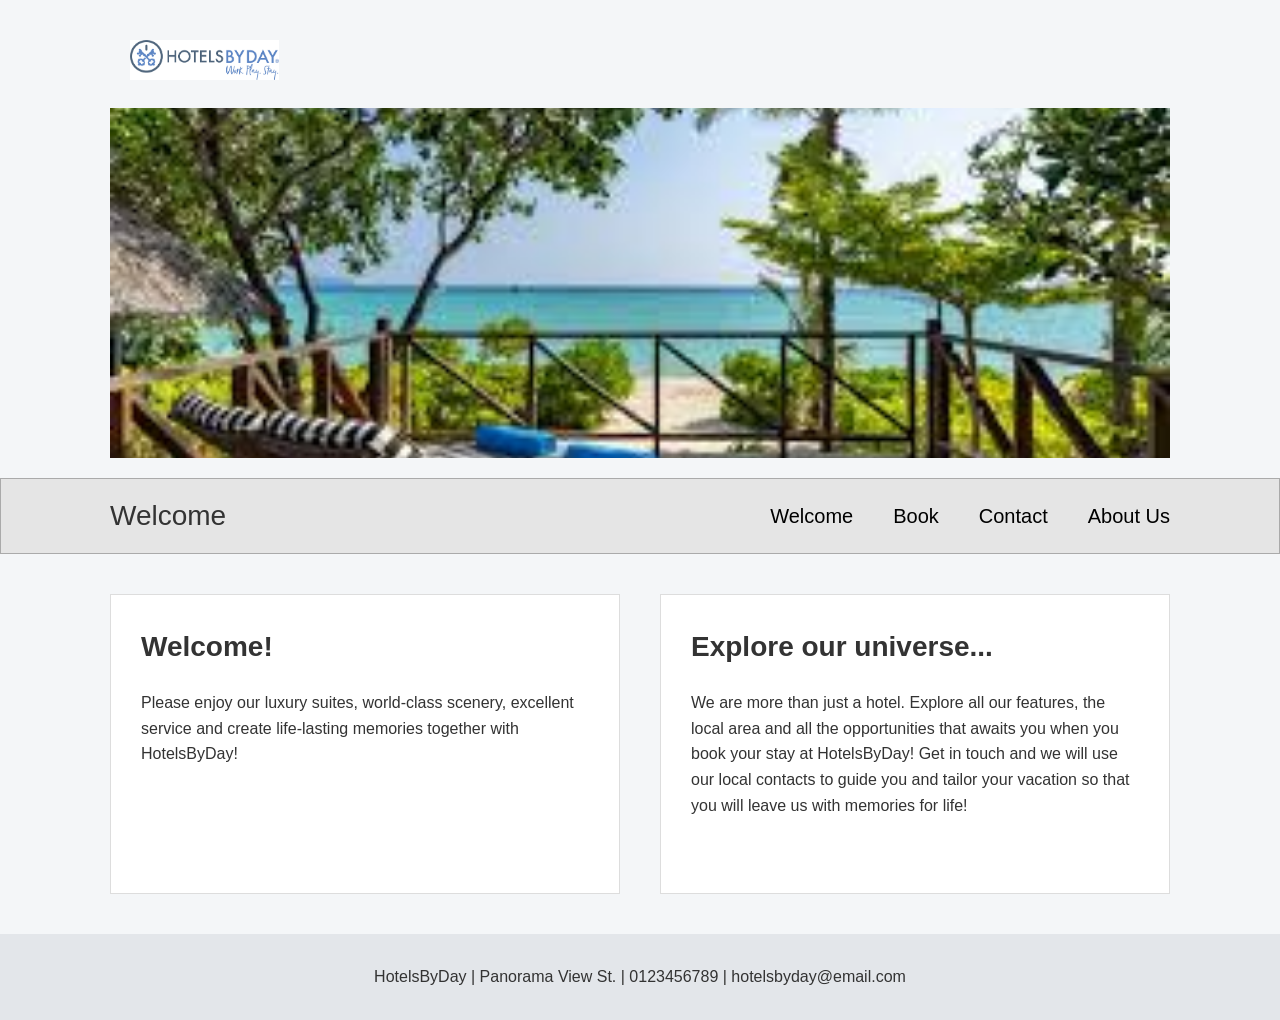
<file: index.html>
<!DOCTYPE html>
<html lang="en">

<head>

    <head>
        <meta charset="UTF-8">
        <meta name="viewport" content="width=device-width, initial-scale=1.0">

        <title>HotelsByDay - Welcome</title>

        <meta name="description" content="HotelsByDay offers luxury suites, beautiful scenery and unforgettable stays.">
        <meta name="author" content="HotelsByDay">

        <link rel="stylesheet" href="styles.css">
    </head>
</head>

<body>

    <header class="header">
        <div class="header-inner">
            <img src="images/logo.png" alt="Hotel Logo" class="logo">
            <img src="images/hotel.png" alt="Hotel View" class="header-image">
        </div>
    </header>

    <nav class="nav">
        <div class="nav-inner">
            <div class="nav-title">Welcome</div>

            <div class="hamburger" id="hamburger">
                ☰
            </div>

            <div class="nav-links" id="navLinks">
                <a href="index.html">Welcome</a>
                <a href="book.html">Book</a>
                <a href="contact.html">Contact</a>
                <a href="about.html">About Us</a>
            </div>
        </div>
    </nav>

    <div class="container">
        <div class="content-grid">
            <div class="box">
                <h2>Welcome!</h2>
                <p>
                    Please enjoy our luxury suites, world-class scenery, excellent service and create life-lasting
                    memories together with HotelsByDay!
                </p>
            </div>

            <div class="box">
                <h2>Explore our universe...</h2>
                <p>
                    We are more than just a hotel. Explore all our features, the local area and all the opportunities
                    that awaits you when you book your stay at HotelsByDay! Get in touch and we will use our local
                    contacts to guide you and tailor your vacation so that you will leave us with memories for life!
                </p>
            </div>
        </div>
    </div>

    <footer class="footer">
        HotelsByDay | Panorama View St. | 0123456789 | hotelsbyday@email.com
    </footer>

    <script>
        const hamburger = document.getElementById("hamburger");
        const navLinks = document.getElementById("navLinks");

        hamburger.addEventListener("click", () => {
            navLinks.classList.toggle("active");
        });
    </script>

</body>

</html>
</file>
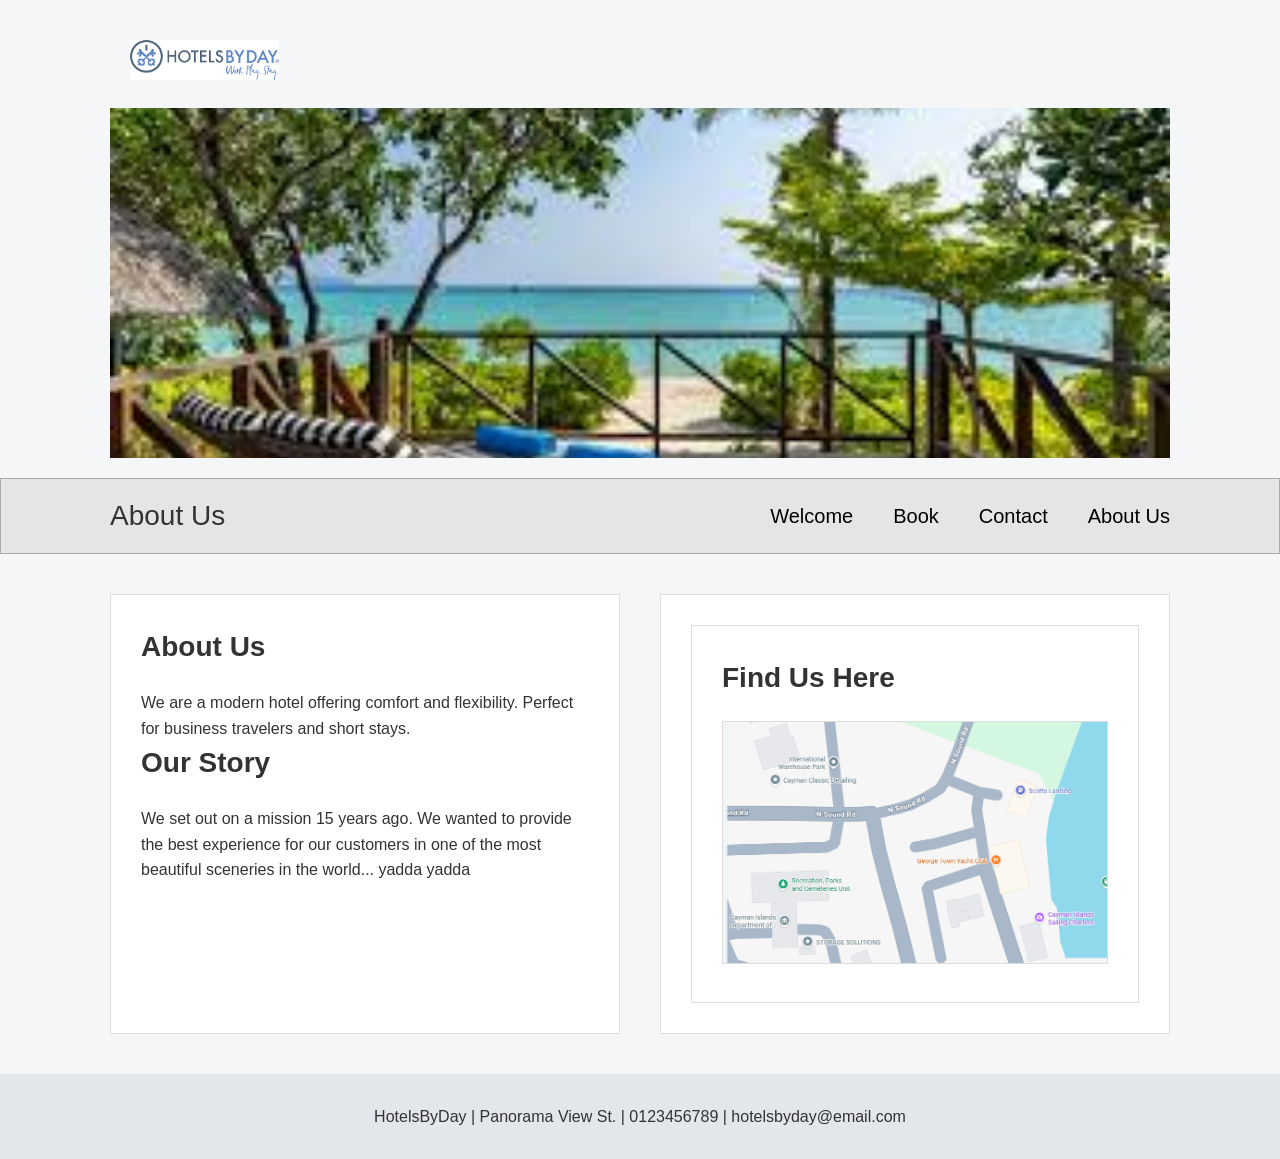
<file: about.html>
<!DOCTYPE html>
<html lang="en">

<head>
    <meta charset="UTF-8">
    <meta name="viewport" content="width=device-width, initial-scale=1.0">

    <title>HotelsByDay - About Us</title>

    <meta name="description" content="HotelsByDay have been around for 15 years. This is our story.">
    <meta name="author" content="HotelsByDay">

    <link rel="stylesheet" href="styles.css">
</head>

<body>

    <header class="header">
        <div class="header-inner">
            <img src="images/logo.png" alt="Hotel Logo" class="logo">
            <img src="images/hotel.png" alt="Hotel View" class="header-image">
        </div>
    </header>

    <nav class="nav">
        <div class="nav-inner">
            <div class="nav-title">About Us</div>

            <div class="hamburger" id="hamburger">
                ☰
            </div>

            <div class="nav-links" id="navLinks">
                <a href="index.html">Welcome</a>
                <a href="book.html">Book</a>
                <a href="contact.html">Contact</a>
                <a href="about.html">About Us</a>
            </div>
        </div>
    </nav>

    <div class="container">
        <div class="content-grid">
            <div class="box">
                <h2>About Us</h2>
                <p>
                    We are a modern hotel offering comfort and flexibility.
                    Perfect for business travelers and short stays.
                </p>
                <h2>Our Story</h2>
                <p>
                    We set out on a mission 15 years ago. We wanted to provide the best experience for our customers in
                    one of the most beautiful sceneries in the world... yadda yadda
                </p>
            </div>

            <div class="box">
                <div class="box">
                    <h2>Find Us Here</h2>
                    <img src="images/about.png" alt="Hotel Location Map" class="map-image">
                </div>
            </div>
        </div>
    </div>

    <footer class="footer">
        HotelsByDay | Panorama View St. | 0123456789 | hotelsbyday@email.com
    </footer>

    <script>
        const hamburger = document.getElementById("hamburger");
        const navLinks = document.getElementById("navLinks");

        hamburger.addEventListener("click", () => {
            navLinks.classList.toggle("active");
        });
    </script>

</body>

</html>
</file>
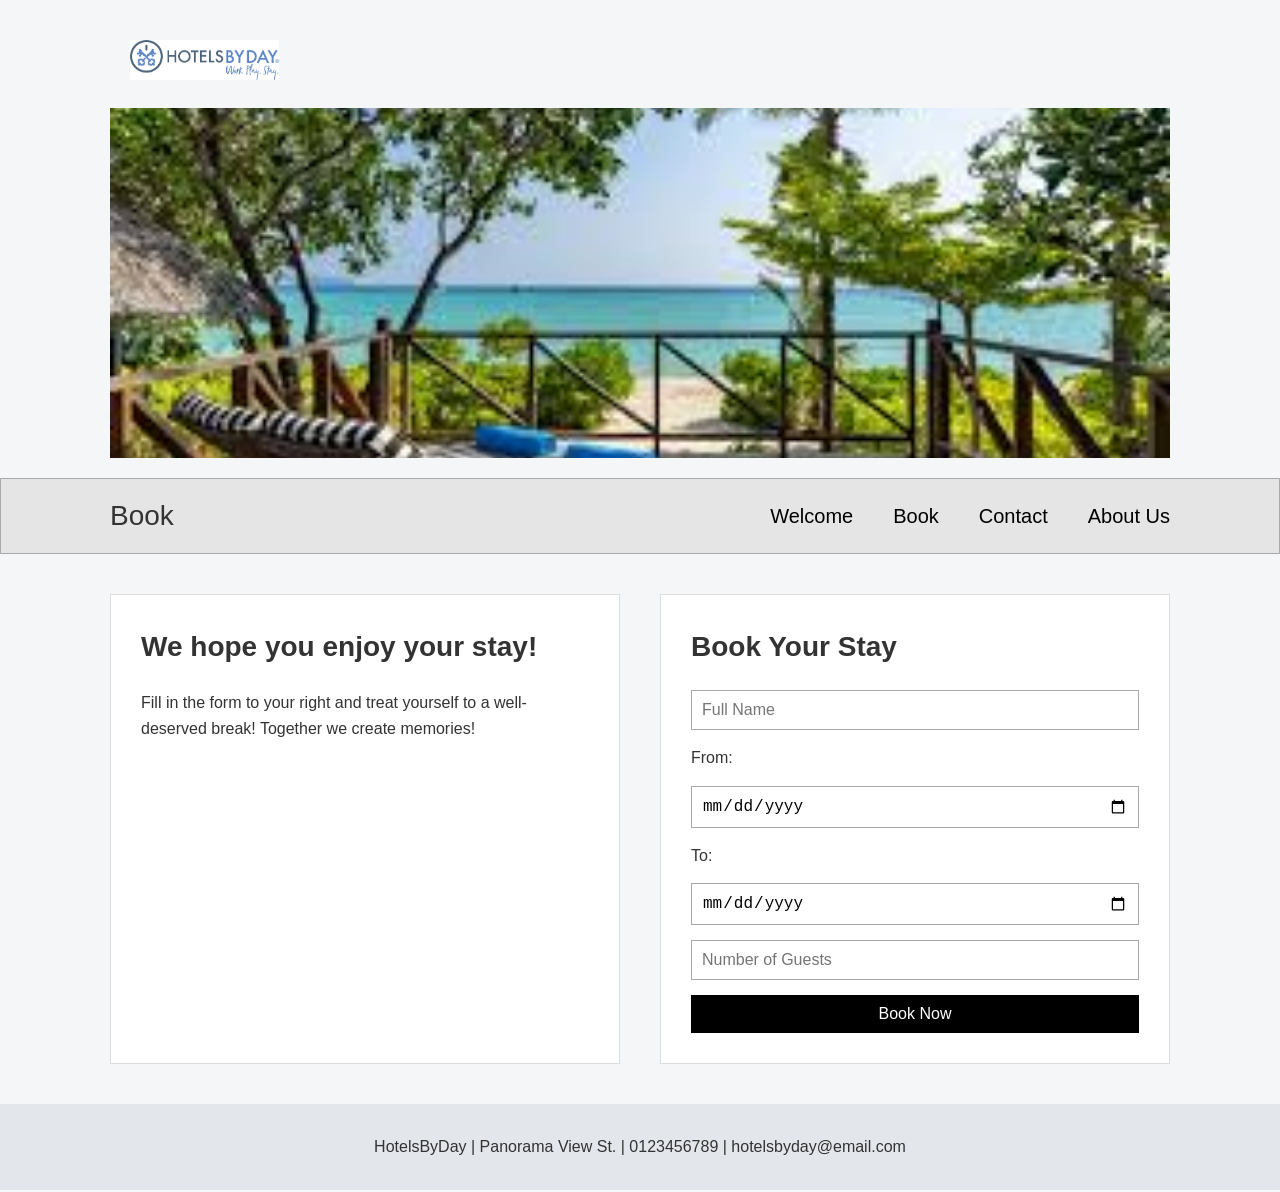
<file: book.html>
<!DOCTYPE html>
<html lang="en">

<head>
    <meta charset="UTF-8">
    <meta name="viewport" content="width=device-width, initial-scale=1.0">

    <title>HotelsByDay - Book</title>

    <meta name="description"
        content="HotelsByDay offers luxury suites, beautiful scenery and unforgettable stays. Book your stay today.">
    <meta name="author" content="HotelsByDay">

    <link rel="stylesheet" href="styles.css">
</head>

<body>

    <header class="header">
        <div class="header-inner">
            <img src="images/logo.png" alt="Hotel Logo" class="logo">
            <img src="images/hotel.png" alt="Hotel View" class="header-image">
        </div>
    </header>

    <nav class="nav">
        <div class="nav-inner">
            <div class="nav-title">Book</div>

            <div class="hamburger" id="hamburger">
                ☰
            </div>

            <div class="nav-links" id="navLinks">
                <a href="index.html">Welcome</a>
                <a href="book.html">Book</a>
                <a href="contact.html">Contact</a>
                <a href="about.html">About Us</a>
            </div>
        </div>
    </nav>

    <div class="container">
        <div class="content-grid">
            <div class="box">
                <h2>We hope you enjoy your stay!</h2>
                <p>
                    Fill in the form to your right and treat yourself to a well-deserved break! Together we create
                    memories!
                </p>
            </div>

            <div class="box">
                <h2>Book Your Stay</h2>
                <form id="bookForm">
                    <input type="text" name="fullname" placeholder="Full Name" required pattern="[A-Za-z\s]+"
                        title="Only letters and spaces allowed">

                    <label for="from">From:</label>
                    <input type="date" id="from" name="from" required>

                    <label for="to">To:</label>
                    <input type="date" id="to" name="to" required>

                    <input type="number" name="guests" placeholder="Number of Guests" required min="1" step="1">

                    <button type="submit">Book Now</button>
                </form>
            </div>
        </div>
    </div>

    <footer class="footer">
        HotelsByDay | Panorama View St. | 0123456789 | hotelsbyday@email.com
    </footer>

    <script>
        const hamburger = document.getElementById("hamburger");
        const navLinks = document.getElementById("navLinks");

        hamburger.addEventListener("click", () => {
            navLinks.classList.toggle("active");
        });
    </script>

</body>

</html>
</file>
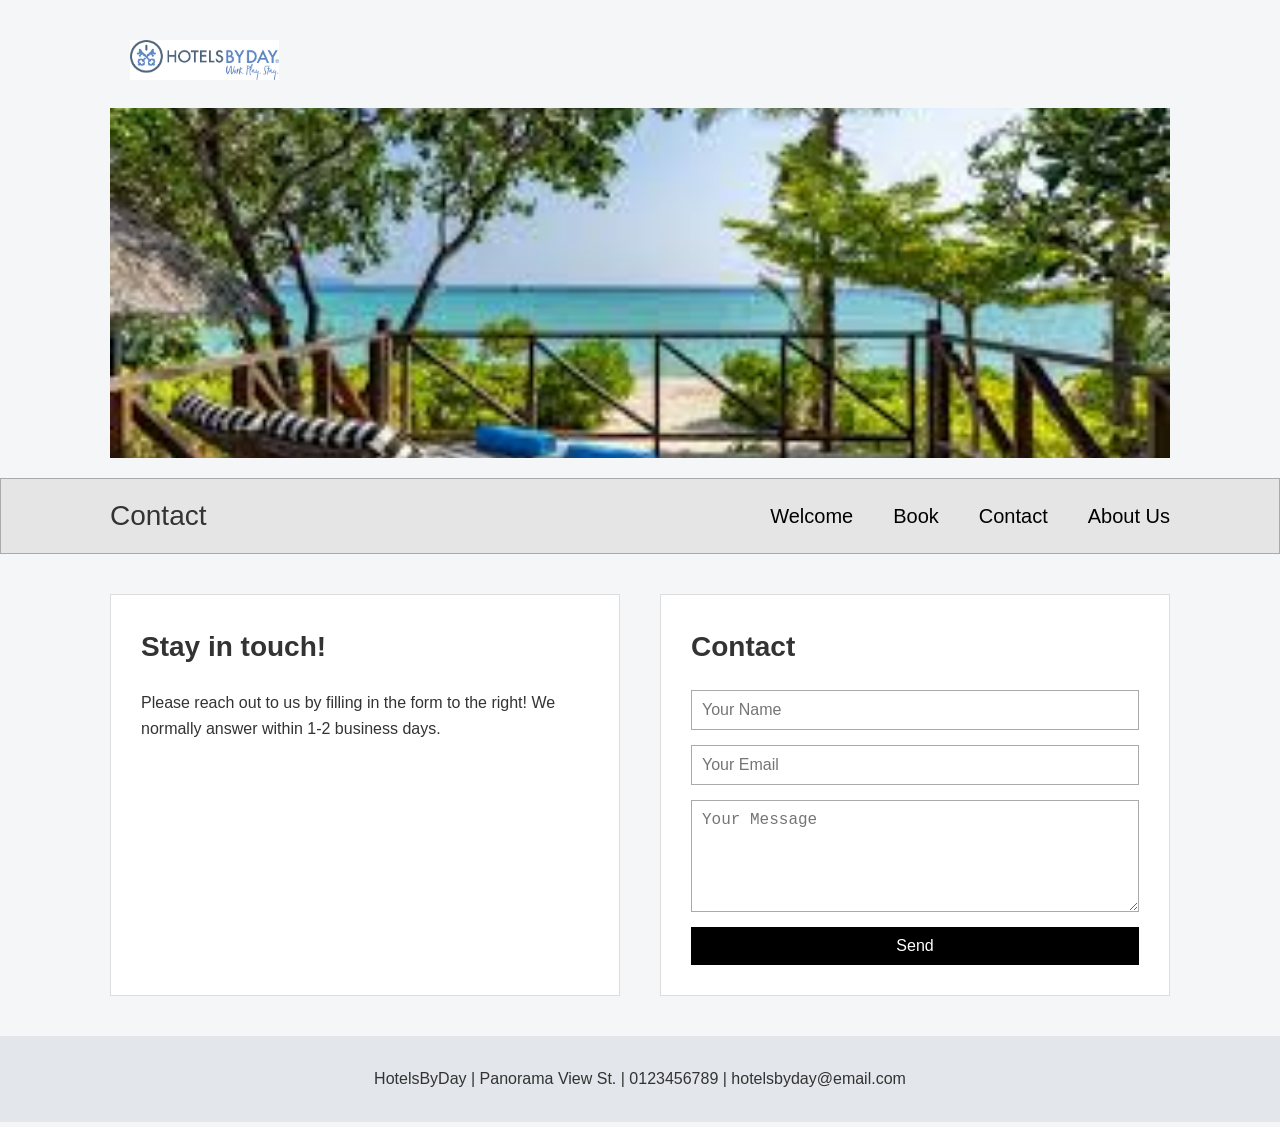
<file: contact.html>
<!DOCTYPE html>
<html lang="en">

<head>
    <meta charset="UTF-8">
    <meta name="viewport" content="width=device-width, initial-scale=1.0">

    <title>HotelsByDay - Contact</title>

    <meta name="description" content="Get in touch with HotelsByDay - we answer within 1-2 days.">
    <meta name="author" content="HotelsByDay">

    <link rel="stylesheet" href="styles.css">
</head>

<body>

    <header class="header">
        <div class="header-inner">
            <img src="images/logo.png" alt="Hotel Logo" class="logo">
            <img src="images/hotel.png" alt="Hotel View" class="header-image">
        </div>
    </header>

    <nav class="nav">
        <div class="nav-inner">
            <div class="nav-title">Contact</div>

            <div class="hamburger" id="hamburger">
                ☰
            </div>

            <div class="nav-links" id="navLinks">
                <a href="index.html">Welcome</a>
                <a href="book.html">Book</a>
                <a href="contact.html">Contact</a>
                <a href="about.html">About Us</a>
            </div>
        </div>
    </nav>

    <div class="container">
        <div class="content-grid">
            <div class="box">
                <h2>Stay in touch!</h2>
                <p>
                    Please reach out to us by filling in the form to the right! We normally answer within 1-2 business
                    days.
                </p>
            </div>

            <div class="box">
                <h2>Contact</h2>
                <form id="contactForm">

                    <input type="text" name="name" placeholder="Your Name" required pattern="[A-Za-z\s]+"
                        title="Only letters and spaces allowed">

                    <input type="email" name="email" placeholder="Your Email" required>

                    <textarea rows="5" name="message" placeholder="Your Message" required minlength="10"></textarea>

                    <button type="submit">Send</button>

                </form>
            </div>
        </div>
    </div>

    <footer class="footer">
        HotelsByDay | Panorama View St. | 0123456789 | hotelsbyday@email.com
    </footer>

    <script>
        const hamburger = document.getElementById("hamburger");
        const navLinks = document.getElementById("navLinks");

        hamburger.addEventListener("click", () => {
            navLinks.classList.toggle("active");
        });
    </script>

</body>

</html>
</file>
<file: styles.css>
/* ===== Base ===== */
* {
    margin: 0;
    padding: 0;
    box-sizing: border-box;
}

body {
    font-family: Arial, Helvetica, sans-serif;
    line-height: 1.6;
    font-size: 16px;
    background-color: #F4F6F8;
    color: #333;
}

/* ===== Header ===== */

.header {
    width: 100%;
}

.header-inner {
    max-width: 1100px;
    margin: auto;
    padding: 20px;
}

.logo {
    height: 80px;
    padding: 20px;
}

.header-image {
    width: 100%;
    height: 350px;
    object-fit: cover;
    display: block;
}

/* ===== Navigation ===== */

.nav {
    background: #e5e5e5;
    border: 1px solid #aaa;
    position: relative;
}

.nav-inner {
    max-width: 1100px;
    margin: auto;
    padding: 15px 20px;
    display: flex;
    align-items: center;
    justify-content: space-between;
}

.nav-title {
    font-size: 28px;
}

.nav-links {
    display: flex;
    gap: 40px;
}

.nav-links a {
    text-decoration: none;
    color: black;
    font-size: 20px;
}

.nav-links a:hover {
    text-decoration: underline;
}

.hamburger {
    display: none;
    font-size: 28px;
    cursor: pointer;
}

/* ===== Main Content ===== */
.container {
    max-width: 1100px;
    margin: 40px auto;
    padding: 0 20px;
}

.content-grid {
    display: grid;
    grid-template-columns: 1fr 1fr;
    gap: 40px;
}

.box {
    background: #FFFFFF;
    padding: 30px;
    min-height: 300px;
    border: 1px solid #ddd;
}

.map-image {
    width: 100%;
    height: auto;
    border: 1px solid #ddd;
}

.box h2 {
    margin-bottom: 20px;
    font-size: 28px;
}

.footer {
    background: #E3E6EA;
    padding: 30px;
    text-align: center;
    margin-top: 40px;
}

form {
    display: flex;
    flex-direction: column;
    gap: 15px;
}

input,
textarea {
    padding: 10px;
    font-size: 16px;
    border: 1px solid #aaa;
}

button {
    padding: 10px;
    font-size: 16px;
    background: black;
    color: white;
    border: none;
    cursor: pointer;
}

button:hover {
    opacity: 0.8;
}

/* ===== Responsive ===== */
@media (max-width: 768px) {

    .content-grid {
        grid-template-columns: 1fr;
    }

    .header-inner {
        flex-direction: column;
        gap: 15px;
    }

    .header-image {
        width: 100%;
        height: auto;
    }

    .hamburger {
        display: block;
    }

    .nav-links {
        position: absolute;
        top: 70px;
        right: 20px;
        background: #e5e5e5;
        flex-direction: column;
        gap: 15px;
        padding: 20px;
        display: none;
        border: 1px solid #aaa;
    }

    .nav-links.active {
        display: flex;
    }

    .nav-title {
        font-size: 22px;
    }
}
</file>
